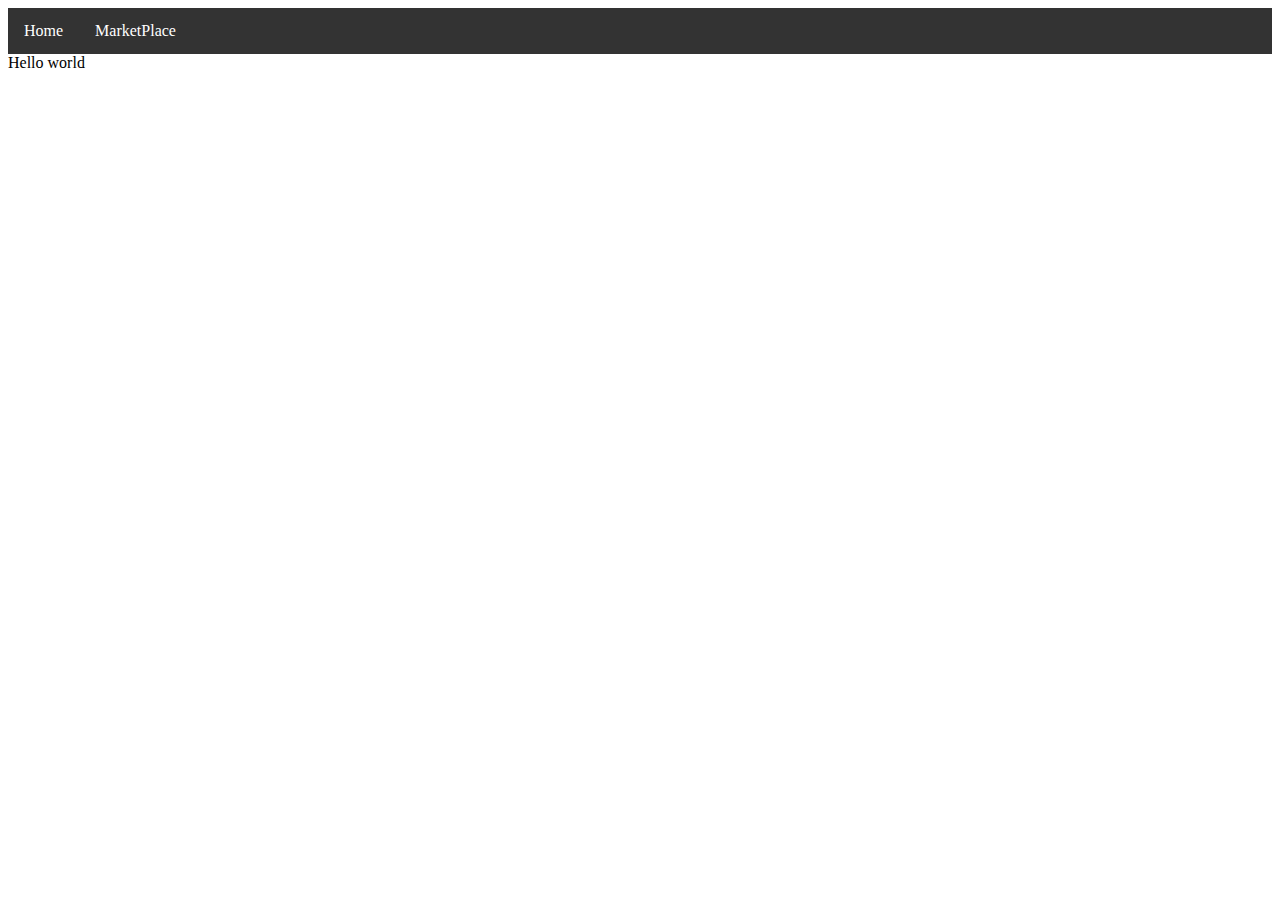
<file: index.html>
<!DOCTYPE html>
<html>

<head>
  <meta charset="utf-8">
  <meta name="viewport" content="width=device-width">
  <link href="style.css" rel="stylesheet" type="text/css" />
</head>

<body>

<ul>
  <li><a class="active" href="index.html">Home</a></li>
  <li><a href="marketPlace.html">MarketPlace</a></li>
 
</ul>
  Hello world
</body>

</html>
</file>
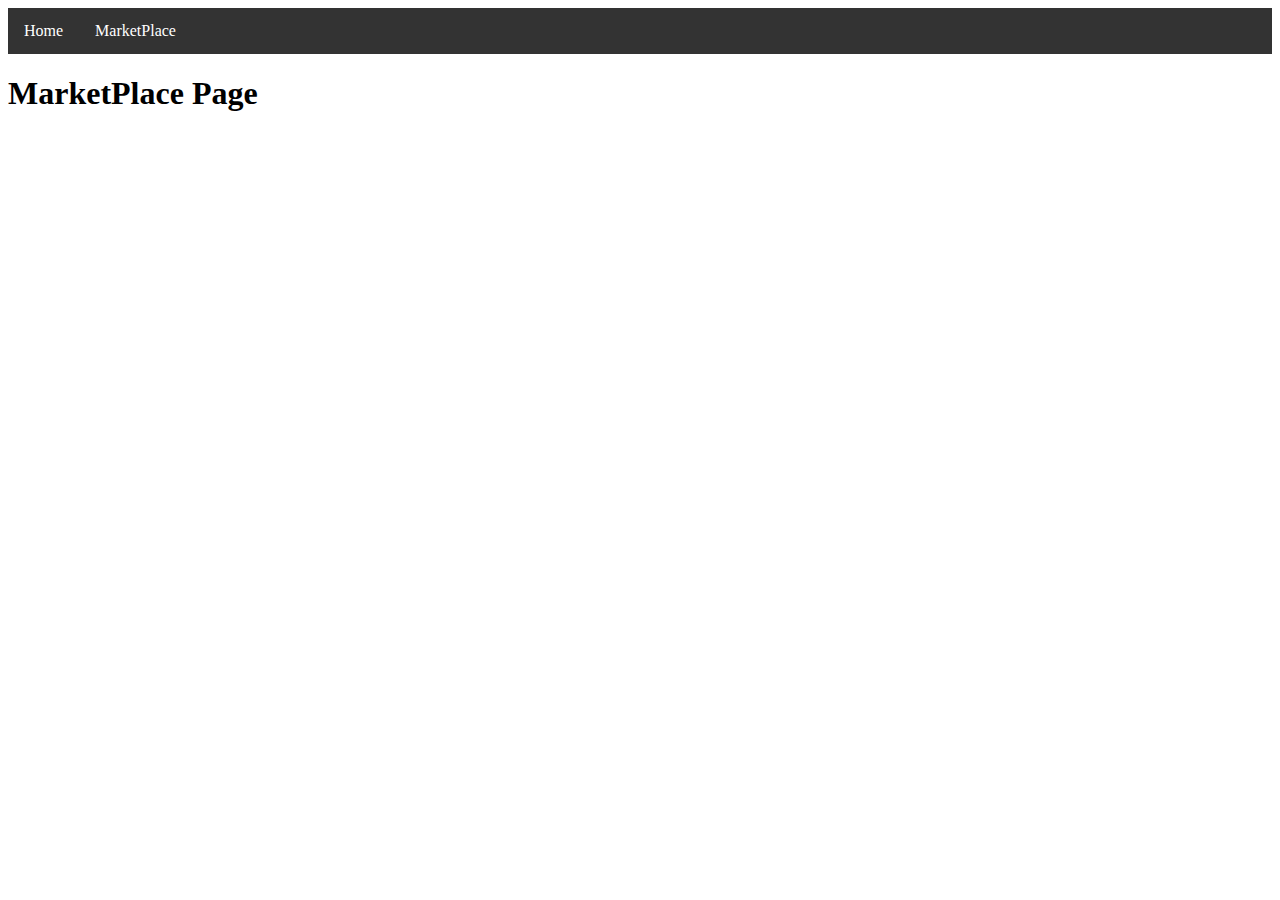
<file: marketPlace.html>
<!DOCTYPE html>
<html>

<head>
  <meta charset="utf-8">
  <meta name="viewport" content="width=device-width">
  <link href="style.css" rel="stylesheet" type="text/css" />
</head>

<body>
  <ul>
  <li><a class="active" href="index.html">Home</a></li>
  <li><a href="marketPlace.html">MarketPlace</a></li>
 
</ul>
<h1>MarketPlace Page</h1>
</body>

</html>
</file>
<file: style.css>
html {
  height: 100%;
  width: 100%;
}

ul {
  list-style-type: none;
  margin: 0;
  padding: 0;
  overflow: hidden;
  background-color: #1b4002;
}

li {
  float: left;
}

li a {
  display: block;
  color: #cef24a;
  text-align: center;
  padding: 14px 16px;
  text-decoration: none;
}

li a:hover {
  background-color: #d92020;
}
ul {
  list-style-type: none;
  margin: 0;
  padding: 0;
  overflow: hidden;
  background-color: #333;
}

li {
  float: left;
}

li a {
  display: block;
  color: white;
  text-align: center;
  padding: 14px 16px;
  text-decoration: none;
}

li a:hover {
  background-color: #111;
}
</file>
